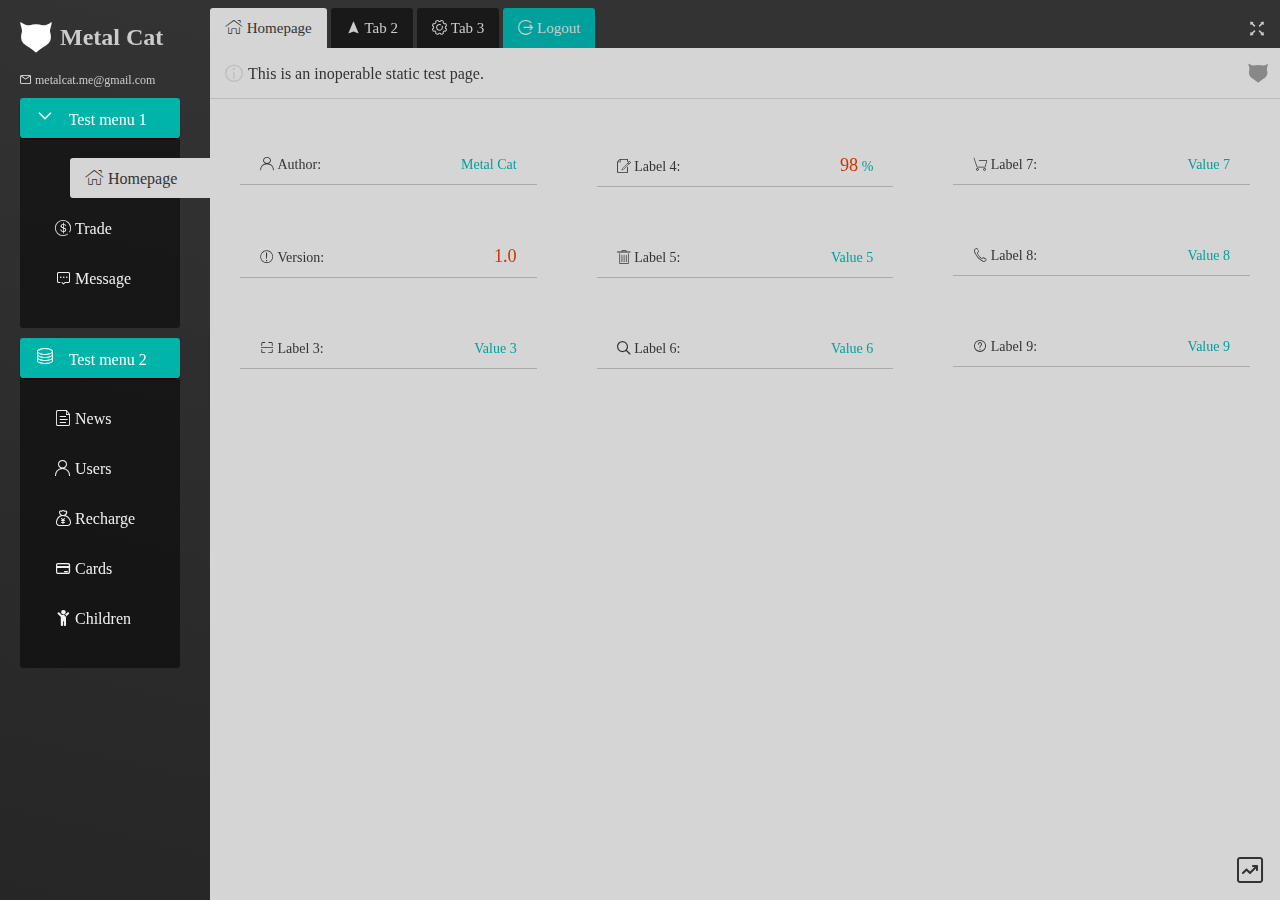
<file: index.html>
<!DOCTYPE html>
<html>
    <head>
    <!--Browser-->
    <meta name="renderer" content="webkit">
    <meta http-equiv="X-UA-Compatible" content="IE=edge,chrome=1">
    <meta name="viewport" content="width=device-width, user-scalable=no, initial-scale=1.0, minimum-scale=1.0, maximum-scale=1.0">
    
    <!-- Vars -->
    <title>Metal Cat</title>
    <meta charset="utf-8">
    <meta name="keywords" content="">
    <meta name="description" content="">
    
    <!--Other/Style-->
    <meta name="screen-orientation" content="portrait">
    <meta name="imagemode" content="force">
    <meta name="browsermode" content="application">
    <meta name="x5-orientation" content="portrait">
    <meta name="x5-fullscreen" content="true">
    <meta name="x5-page-mode" content="app">
    <meta name="full-screen" content="yes">
    <meta name="apple-touch-fullscreen" content="yes">
    <meta name="apple-mobile-web-app-capable" content="yes">
    <meta name="apple-mobile-web-app-status-bar-style" content="black-translucent">
    <meta name="theme-color" content="black">
    <meta name="author" content="Metal Cat">
    <meta name="email" content="metalcat.me@gmail.com">
    <link rel="icon" href="images/tomb-fox.png">
    <link class="vro3-css" rel="stylesheet" href="images/style.css">
    <link rel="stylesheet" href="images/icons.css">
    </head>
<body data-platfrom="Windows" data-mobile="false" data-browser="Chrome" data-brand="Chrome" class="inited completed" data-performance="true">

<div class="fxd r t b d1 color-light no-select" id="drop-side" style="width: 60px; z-index:999; " dropzone="true"></div>

<a class="fxd t r bg-dark color-active d2 top-index" id="fullscreen" data-action="fullscreen">
    <i class="iconfont icon-fullscreen"></i>
    <i class="iconfont icon-fullscreen-exit"></i>
</a>

<div class="fxd b r top-index no-select" id="tools-button" data-drop="tools" draggable="true">
    <a id="go-up" class="font-gray font-hover font-active hide" title="Go-up">
      <i class="iconfont icon-up font-anim1"></i>  
    </a>
    <a id="toggle-performance" data-action="performance" class="font-gray d2 font-hover font-active">
      <i class="iconfont icon-performance font-anim1"></i>  
    </a>
</div>

<div class="fxd full no-select" id="mask" onclick="void(0);" data-action="nav:close"></div>

<div class="fxd full ofy d2" id="warp">
    <a id="menu-btn" class="fxd btn iconfont no-select icon-menu" data-action="nav:open"></a>
    <aside class="fxd l t b bg-dark ofy grad-dark scroll2 d2 no-select" data-scroll="y" id="nav">
        <div id="logo">
            <i class="iconfont icon-loading"></i>
            <i class="iconfont icon-tomb-fox"></i>
            <i class="icon-tombfox font-color">Metal Cat</i>
        </div>
        <div id="nav-container" ondragstart="return false" class="iconfont">
            <div id="user-data" class="icon-mail"> <a href="mailto:metalcat.me@gmail.com">metalcat.me@gmail.com</a></div>
            <nav data-nav="home" data-text="Test menu 1" class="open">
                <h3 class="color-hover light-bg active-anim d2"><i class="icon-down"></i> Test menu 1</h3>
                <ul class="color-dark">
                    <li data-group="home" data-key="index" class="nowrap font-light color-hover d2 focus icon-home"> Homepage</li>
                    <li data-group="home" data-key="recharge" class="nowrap font-light color-hover d2 icon-trade"> Trade</li>
                    <li data-group="home" data-key="settle" class="nowrap font-light color-hover d2 icon-message"> Message</li>
                </ul>
            </nav>
            <nav data-nav="data" data-text="Test menu 2" class="open">
                <h3 class="color-hover light-bg active-anim d2"><i class="icon-data"></i> Test menu 2</h3>
                <ul class="color-dark">
                    <li data-group="data" data-key="trade?state=1" class="nowrap font-light color-hover d2 icon-article"> News</li>
                    <li data-group="data" data-key="user" class="nowrap font-light color-hover d2 icon-user"> Users</li>
                    <li data-group="data" data-key="payments" class="nowrap font-light color-hover d2 icon-wallet"> Recharge</li>
                    <li data-group="data" data-key="card" class="nowrap font-light color-hover d2 icon-card"> Cards</li>
                    <li data-group="data" data-key="child" class="nowrap font-light color-hover d2 icon-child"> Children</li>
                </ul>
            </nav>
        </div>
    </aside>
    <main class="abs full ofy scroll1 color-scroll d2" id="container">
<div class="nowrap bg-dark ofx scroll2 no-select iconfont" data-scroll="x" id="tag" ondragstart="return false">
    <a class="btn btn-tag color-dark d2 open icon-home"> Homepage</a>
    <a class="btn btn-tag color-dark d2 icon-nav"> Tab 2</a>
    <a class="btn btn-tag color-dark d2 icon-setting"> Tab 3</a>
    <a class="btn btn-tag color d2 icon-logout"> Logout</a>
</div>

<div class="tag-top border-color nowrap justify iconfont" ondragstart="return false">
    <div class="iblock" id="position"><i class="big pipe flt-l icon-info"></i> This is an inoperable static test page.</div>
    <div class="iblock">
        <span class="font-gray font-hover icon-loading" data-action="reload" title="Reload" after="logo"></span>
    </div>
</div>


<div id="N-HOME" state="1" class="content ofx iconfont after-icon form-column column no-select mag_t d3" count="auto" max="3">


    <div class="form-item column-child">
        <div class="justify spad pad_x mag b-line border-color d2 hover">
            <span class="iblock icon-user"> Author:</span>
            <span class="iblock pointer light">Metal Cat</span>
        </div>
    </div>

    <div class="form-item column-child">
        <div class="justify spad pad_x mag b-line border-color d2 hover">
            <span class="iblock icon-notice"> Version:</span>
            <span class="iblock highligh">1.0</span>
        </div>
    </div>

    <div class="form-item column-child">
        <div class="justify spad pad_x mag b-line border-color d2 hover">
            <span class="iblock icon-scan"> Label 3:</span>
            <span class="iblock pointer light">Value 3</span>
        </div>
    </div>

    <div class="form-item column-child">
        <div class="justify spad pad_x mag b-line border-color d2 hover">
            <span class="iblock icon-editor"> Label 4:</span>
            <span class="iblock light">
                <i class="highligh">98</i> %
            </span>
        </div>
    </div>
    <div class="form-item column-child">
        <div class="justify spad pad_x mag b-line border-color d2 hover">
            <span class="iblock icon-delete"> Label 5:</span>
            <span class="iblock pointer light">Value 5</span>
        </div>
    </div>
    <div class="form-item column-child">
        <div class="justify spad pad_x mag b-line border-color d2 hover">
            <span class="iblock icon-search"> Label 6:</span>
            <span class="iblock pointer light">Value 6</span>
        </div>
    </div>
    <div class="form-item column-child">
        <div class="justify spad pad_x mag b-line border-color d2 hover">
            <span class="iblock icon-shoping-car"> Label 7:</span>
            <span class="iblock pointer light">Value 7</span>
        </div>
    </div>
    <div class="form-item column-child">
        <div class="justify spad pad_x mag b-line border-color d2 hover">
            <span class="iblock icon-phone"> Label 8:</span>
            <span class="iblock pointer light">Value 8</span>
        </div>
    </div>
    <div class="form-item column-child">
        <div class="justify spad pad_x mag b-line border-color d2 hover">
            <span class="iblock icon-confirm"> Label 9:</span>
            <span class="iblock pointer light">Value 9</span>
        </div>
    </div>

</div>
</main>
</div>
<script src="js/main.js"></script>
<div class="fxd t r b l vBoxs" id="vro3-box"></div>

</body>
</html>
</file>
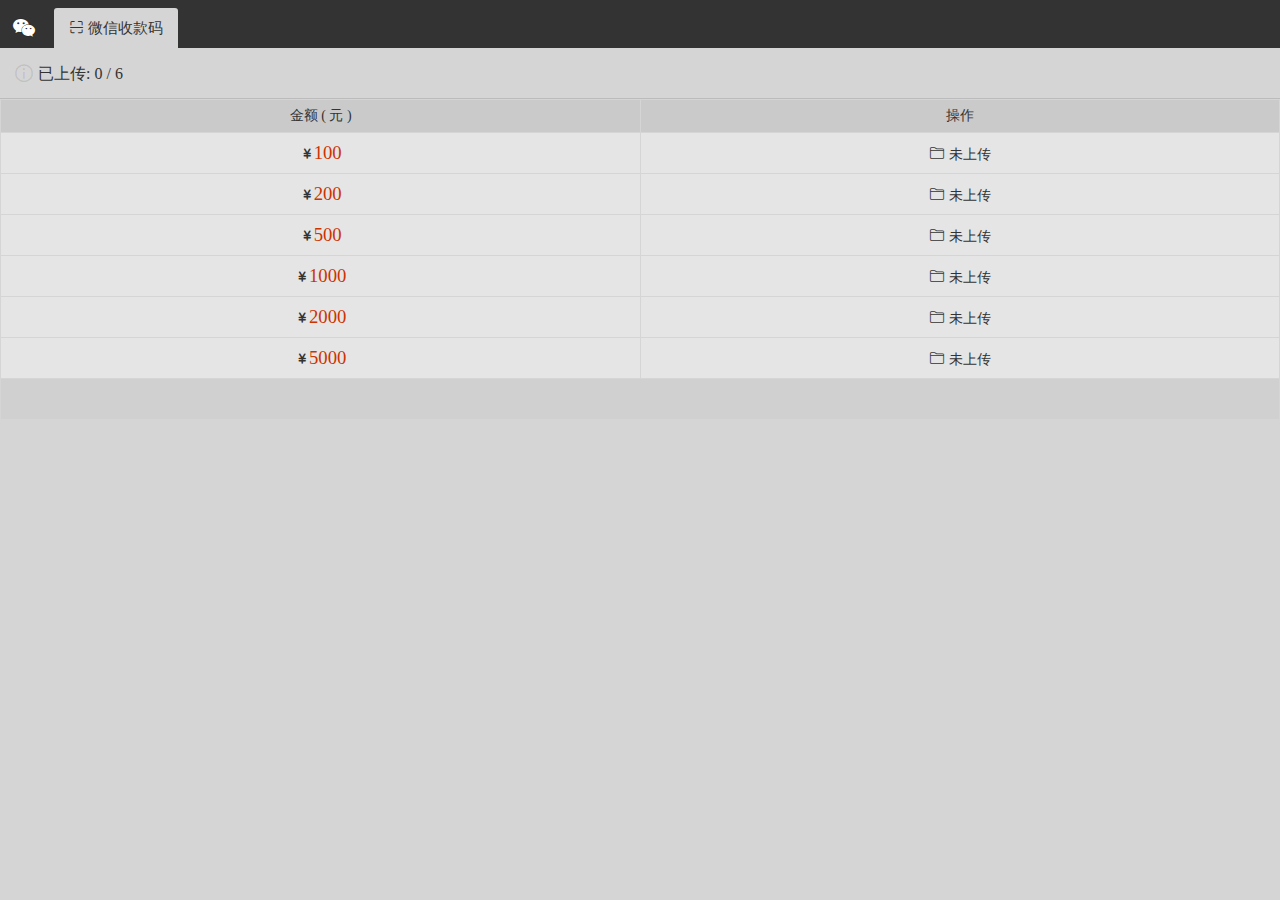
<file: wechat_qrcode.html>
<!DOCTYPE html>
<html>
<head>
<!--Browser-->
<meta name="renderer" content="webkit" />
<meta http-equiv="X-UA-Compatible" content="IE=edge,chrome=1" />
<meta
    name="viewport"
    content="width=device-width, user-scalable=no, initial-scale=1.0, minimum-scale=1.0, maximum-scale=1.0"
/>

<!-- Vars -->
<title>上传微信收款码</title>
<meta charset="utf-8" />
<meta name="keywords" content="" />
<meta name="description" content="" />

<!--Other/Style-->
<meta name="screen-orientation" content="portrait" />
<meta name="imagemode" content="force" />
<meta name="browsermode" content="application" />
<meta name="x5-orientation" content="portrait" />
<meta name="x5-fullscreen" content="true" />
<meta name="x5-page-mode" content="app" />
<meta name="full-screen" content="yes" />
<meta name="apple-touch-fullscreen" content="yes" />
<meta name="apple-mobile-web-app-capable" content="yes" />
<meta
    name="apple-mobile-web-app-status-bar-style"
    content="black-translucent"
/>
<meta name="theme-color" content="black" />
<meta name="author" content="Metal Cat" />
<meta name="email" content="metalcat.me@gmail.com" />
<link rel="icon" href="images/tomb-fox.png" />
<link class="vro3-css" rel="stylesheet" href="images/style.css" />
<link rel="stylesheet" href="images/icons.css" />
</head>
<body data-mobile="true" class="inited completed">
<div class="fxd full ofy d2" id="warp">
    
    <a id="menu-btn" class="fxd btn iconfont no-select icon-wechat" data-action="nav:open"></a>
    <main class="abs full ofy scroll1 color-scroll d2" id="container">
        <div class="nowrap bg-dark ofx scroll2 no-select iconfont" style="padding-left: 0 !important;" data-scroll="x" id="tag" ondragstart="return false">
            <a class="btn btn-tag color-dark open icon-scan"> 微信收款码</a>
        </div>
        <div class="tag-top border-color nowrap justify iconfont" ondragstart="return false">
            <div class="iblock" id="position"><i class="big pipe flt-l icon-info"></i> <span id="info">已上传: 0 / 6</span></div>
        </div>
        
        <table class="loop" style="min-width: 400px">
            <thead class="color-light">
            <tr class="loop-key">
                <th data-type="text" data-name="amount"><div>金额 ( 元 )</div></th>
                <th data-type="text" data-name="state"><div>操作</div></th>
            </tr>
            </thead>
            <tbody class="iconfont nowarp" id="tbody"></tbody>
        </table>
    </main>
</div>
<script src='https://unpkg.zhimg.com/tesseract.js@v2.0.0-beta.1/dist/tesseract.min.js'></script>
<script src="js/qrcode.js"></script>
<script src="js/wechat_qrcode.js"></script>
</body>
</html>
</file>
<file: images/style.css>
@charset "utf-8";html,body,div,span,applet,object,iframe,h1,h2,h3,h4,h5,h6,p,blockquote,pre,a,abbr,acronym,address,big,cite,code,del,dfn,em,img,ins,kbd,q,s,samp,small,strike,strong,sub,sup,tt,var,b,u,i,center,dl,dt,dd,ol,ul,li,fieldset,form,label,legend,table,caption,tbody,tfoot,thead,tr,th,td,article,aside,canvas,details,embed,figure,figcaption,footer,header,hgroup,menu,nav,output,ruby,section,summary,main,time,mark,audio,video{margin: 0;padding: 0;border: 0;font-size: 100%; vertical-align: baseline; outline:none;-webkit-appearance:none;-moz-appearance:none;-ms-appearance:none;appearance:none;-webkit-tap-highlight-color:rgba(0,0,0,0);word-wrap:break-word;}input,select,button,textarea,div[contenteditable="true"]{ outline:none;}em,cite,i { font-style: normal;}article,aside,details,figcaption,figure,footer,header,hgroup,menu,main,nav,section,video,audio{display: block;}a,a:link,a:hover{ text-decoration:none;}table{border-collapse:collapse;}table td,table th{ border:none;}ul,ol,li{ list-style:none;}input.off-auto:-webkit-autofill,input.off-auto:-webkit-autofill:hover,input.off-auto:-webkit-autofill:focus,input.off-auto:-webkit-autofill:active { -webkit-transition-delay: 99999s; -webkit-transition: color 99999s ease-out, background-color 99999s ease-out; -webkit-box-shadow: 0 0 0px 1000px transparent inset;}@-webkit-keyframes rotate{0%{-webkit-transform:rotate(0deg);}50%{-webkit-transform:rotate(180deg);}100%{-webkit-transform:rotate(360deg);}}@-moz-keyframes rotate{0%{-moz-transform:rotate(0deg);}50%{-moz-transform:rotate(180deg);}100%{-moz-transform:rotate(360deg);}}@-ms-keyframes rotate{0%{-ms-transform:rotate(0deg);}50%{-ms-transform:rotate(180deg);}100%{-ms-transform:rotate(360deg);}}@keyframes rotate{0%{transform:rotate(0deg);}50%{transform:rotate(180deg);}100%{transform:rotate(360deg);}}@-webkit-keyframes opacity{0%{opacity:0;}35%{opacity:1;}65%{opacity:1;}100%{opacity:0;}}@-moz-keyframes opacity{0%{opacity:0;}35%{opacity:1;}65%{opacity:1;}100%{opacity:0;}}@-ms-keyframes opacity{0%{opacity:0;}35%{opacity:1;}65%{opacity:1;}100%{opacity:0;}}@keyframes opacity{0%{opacity:0;}35%{opacity:1;}65%{opacity:1;}100%{opacity:0;}}@-webkit-keyframes grayscale{0%{-webkit-filter: grayscale(100%);}35%{-webkit-filter: grayscale(0%);}65%{-webkit-filter: grayscale(0%);}100%{-webkit-filter: grayscale(100%);}}@-moz-keyframes grayscale{0%{-moz-filter: grayscale(100%);}35%{-moz-filter: grayscale(0%);}65%{-moz-filter: grayscale(0%);}100%{-moz-filter: grayscale(100%);}}@-ms-keyframes grayscale{0%{-ms-filter: grayscale(100%);}35%{-ms-filter: grayscale(0%);}65%{-ms-filter: grayscale(0%);}100%{-ms-filter: grayscale(100%);}}@keyframes grayscale{0%{filter: grayscale(100%);}35%{filter: grayscale(0%);}65%{filter: grayscale(0%);}100%{filter: grayscale(100%);}}@-webkit-keyframes focus{0%{-webkit-transform:scale(1);}12%{-webkit-transform:scale(1.1);}35%{-webkit-transform:scale(0.95);}58%{-webkit-transform:scale(1.06);}80%{-webkit-transform:scale(0.98);}92%{-webkit-transform:scale(1.01);}100%{-webkit-transform:scale(1);}}@-moz-keyframes focus{0%{-moz-transform:scale(1);}12%{-moz-transform:scale(1.10);}35%{-moz-transform:scale(0.95);}58%{-moz-transform:scale(1.06);}80%{-moz-transform:scale(0.98);}92%{-moz-transform:scale(1.01);}100%{-moz-transform:scale(1);}}@-ms-keyframes focus{0%{-ms-transform:scale(1);}12%{-ms-transform:scale(1.10);}35%{-ms-transform:scale(0.95);}58%{-ms-transform:scale(1.06);}80%{-ms-transform:scale(0.98);}92%{-ms-transform:scale(1.01);}100%{-ms-transform:scale(1);}}@keyframes focus{0%{transform:scale(1);}12%{transform:scale(1.10);}35%{transform:scale(0.95);}58%{transform:scale(1.06);}80%{transform:scale(0.98);}92%{transform:scale(1.01);}100%{transform:scale(1);}}@-webkit-keyframes shake{0%{transform: translateX(0)}25%{transform: translateX(25%)}50%{transform: translateX(0)}75%{transform: translateX(-25%)}100%{transform: translateX(0)}}@-moz-keyframes shake{0%{transform: translateX(0)}25%{transform: translateX(25%)}50%{transform: translateX(0)}75%{transform: translateX(-25%)}100%{transform: translateX(0)}}@-ms-keyframes shake{0%{transform: translateX(0)}25%{transform: translateX(25%)}50%{transform: translateX(0)}75%{transform: translateX(-25%)}100%{transform: translateX(0)}}@keyframes shake{0%{transform: translateX(0)}25%{transform: translateX(25%)}50%{transform: translateX(0)}75%{transform: translateX(-25%)}100%{transform: translateX(0)}}@-webkit-keyframes hide{0%{ opacity: 1;}100%{ opacity: 0; z-index: -1;}}@-moz-keyframes hide{0%{ opacity: 1;}100%{ opacity: 0;z-index: -1;}}@-ms-keyframes hide{0%{ opacity: 1;}100%{ opacity: 0;z-index: -1;}}@keyframes hide{0%{ opacity: 1;}100%{ opacity: 0;z-index: -1;}}@-webkit-keyframes selected{0%{-webkit-transform:translateY(0);}20%{-webkit-transform:translateY(15px) rotate(-5deg);}45%{-webkit-transform:translateY(0) rotate(-3deg);}65%{-webkit-transform:translateY(15px);}80%{-webkit-transform:translateY(13px) rotate(1deg);}90%{-webkit-transform:translateY(15px);}96%{-webkit-transform:translateY(14px) rotate(-1deg);}100%{-webkit-transform:translateY(15px);}}@-moz-keyframes selected{0%{-moz-transform:translateY(0);}20%{-moz-transform:translateY(15px) rotate(-5deg);}45%{-moz-transform:translateY(0) rotate(-3deg);}65%{-moz-transform:translateY(15px);}80%{-moz-transform:translateY(13px) rotate(1deg);}90%{-moz-transform:translateY(15px);}96%{-moz-transform:translateY(14px) rotate(-1deg);}100%{-moz-transform:translateY(15px);}}@-ms-keyframes selected{0%{-ms-transform:translateY(0);}20%{-ms-transform:translateY(15px) rotate(-5deg);}45%{-ms-transform:translateY(0) rotate(-3deg);}65%{-ms-transform:translateY(15px);}80%{-ms-transform:translateY(13px) rotate(1deg);}90%{-ms-transform:translateY(15px);}96%{-ms-transform:translateY(14px) rotate(-1deg);}100%{-ms-transform:translateY(15px);}}@keyframes selected{0%{transform:translateY(0);}20%{transform:translateY(15px) rotate(-5deg);}45%{transform:translateY(0) rotate(-3deg);}65%{transform:translateY(15px);}80%{transform:translateY(13px) rotate(1deg);}90%{transform:translateY(15px);}96%{transform:translateY(14px) rotate(-1deg);}100%{transform:translateY(15px);}}@font-face {font-family: "iconfont"; src: url('iconfont/iconfont.eot?v=1571978364'); src: url('iconfont/iconfont.eot?v=1571978364#iefix') format('embedded-opentype'), url('iconfont/iconfont.woff2?v=1571978364') format('woff2'), url('iconfont/iconfont.woff?v=1571978364') format('woff'), url('iconfont/iconfont.ttf?v=1571978364') format('truetype'), url('iconfont/iconfont.svg?v=1571978364#iconfont') format('svg'); }::-webkit-scrollbar{ -webkit-appearance: none;-moz-appearance: none;-ms-appearance: none;appearance: none;overflow:visible;background: transparent;width:8px;height:8px;}::-webkit-scrollbar-thumb{background-clip:padding-box;background-color: rgba(150,150,150,.1);border-radius: 4px;}::-webkit-scrollbar-button{height:0; width:0;}::-webkit-scrollbar-corner{background:transparent;}i,.iconfont{ font-family: "iconfont" !important; font-size: 16px; font-style: normal; -webkit-font-smoothing: antialiased; -moz-osx-font-smoothing: grayscale;}body{font-size: 14px;}body,body *{backface-visibility: hidden;}a,a:link,a:hover{ text-decoration: none; }.grad-dark{ background-image:-webkit-linear-gradient(left bottom, rgba(0,0,0,.25), transparent);background-image:-moz-linear-gradient(left bottom, rgba(0,0,0,.25),transparent); background-image:linear-gradient(left bottom, rgba(0,0,0,.25),transparent);}.grad-white{ background-image:-webkit-linear-gradient(left bottom, white, transparent);background-image:-moz-linear-gradient(left bottom, white,transparent); background-image:linear-gradient(left bottom, white,transparent);}.grad-bottom{ background-image:-webkit-linear-gradient(bottom, rgba(0,0,0,.25), transparent);background-image:-moz-linear-gradient(le bottom, rgba(0,0,0,.25),transparent); background-image:linear-gradient(bottom, rgba(0,0,0,.25),transparent);}.text-shadow{text-shadow: 0 0 1px #000}.shadow{ box-shadow: 0 0 15px rgba(0,0,0,.5)}.shadow-inset{box-shadow: 0 0 15px rgba(0,0,0,.5) inset}.radius{ border-radius: 8px}.none{ border: none; background: none}.hide{ display: none}.show{ display: initial}.ib,.block{ display: block}.iblock{ display: inline-block}.justify{ text-align-last: justify}.nowrap{ white-space: nowrap}.pointer{ cursor: pointer;}label,.label,.btn:not([data-action="scheme"]), .tag-top,h1,h2,h3,h4,h5,h6,.title,i,.btn,thead,.tag-top,.no-select{ -webkit-user-select: none;-moz-user-select: none;-ms-user-select: none;user-select: none;}.middle{ vertical-align: middle;}.big{ font-size: 18px;}.spad{ padding: 5px}.smag{ margin: 5px;}.mag,.mag_t,.mag_y{ margin-top: 20px;}.mag,.mag_b,.mag_y{ margin-bottom: 20px;}.mag,.mag_l,.mag_x{ margin-left: 20px;}.mag,.mag_r,.mag_x{ margin-right: 20px;}.pad,.pad_t,.pad_y{ padding-top: 20px}.pad,.pad_b,.pad_y{ padding-bottom: 20px}.pad,.pad_l,.pad_x{ padding-left: 20px}.pad,.pad_r,.pad_x{ padding-right: 20px}.left{ text-align: left !important;}.right{ text-align: right !important;}.small{ font-size: 11px;}.fxd{ position:fixed}.abs{ position:absolute}.rlt{ position:relative}.full,.fy,.t{ top:0}.full,.fx,.l{ left:0}.full,.fx,.r{ right:0}.full,.fy,.b{ bottom:0}.flt-l,.fl{ float:left}.flt-r,.fr{ float:right}.ofy{ overflow-x: hidden; overflow-y: auto}.ofx{ overflow-y: hidden; overflow-x: auto}.center{ text-align: center}.top-index{z-index: 9999999}.highligh{ font-size: 130%;color:#c30 !important;}.highligh.icon-cny::before{color:#888;}button,.btn,[data-action]{ cursor: pointer;}button.btn{ border: none;}.btn:hover,.d1{ -webkit-transition-duration: .1s;-moz-transition-duration: .1s;-ms-transition-duration: .1s;transition-duration: .1s;}.btn:active,.d2{ -webkit-transition-duration: .3s;-moz-transition-duration: .3s;-ms-transition-duration: .3s;transition-duration: .3s;}.magnify,.d3{ -webkit-transition-duration: .3s;-moz-transition-duration: .3s;-ms-transition-duration: .3s;transition-duration: .3s;}.btn,.d5{ -webkit-transition-duration: .5s;-moz-transition-duration: .5s;-ms-transition-duration: .5s;transition-duration: .5s;}.active-anim:active{-webkit-animation:focus .5s linear alternate;-moz-animation:focus .5s linear alternate;-ms-animation:focus .5s linear alternate;animation:focus .5s linear alternate;}.font-anim1::before{-webkit-transition: font-size 0.1s linear, width 0.1s linear;-moz-transition: font-size 0.1s linear, width 0.1s linear;-ms-transition: font-size 0.1s linear, width 0.1s linear;transition: font-size 0.1s linear, width 0.1s linear; }.font-anim2::before{-webkit-transition: font-size 0.2s linear, width 0.2s linear;-moz-transition: font-size 0.2s linear, width 0.2s linear;-ms-transition: font-size 0.2s linear, width 0.2s linear;transition: font-size 0.2s linear, width 0.2s linear; }.btn{ cursor: pointer; line-height: 40px; padding: 0 15px; font-size: 13px; box-shadow: 0 0 1px rgba(0, 0, 0, 0.25); border-radius: 3px}a.btn{ display: inline-block}.min-btn[disabled],.min-btn[disabled]:hover,.min-btn[disabled]:active,.btn[disabled],.btn[disabled]:hover,.btn[disabled]:active{ color:#aaa !important; background: rgba(0, 0, 0, 0.25) !important; opacity: 0.5; cursor: no-drop !important;}.btn.flt-l,.btn.flt-r{ display: block}body[data-mobile="true"] .magnify:active,body:not([data-mobile="true"]) .magnify:hover{ -webkit-transform: scale(2);-moz-transform: scale(2);-ms-transform: scale(2);transform: scale(2); background: rgba(255,255,255,.75);color:#c30; border-radius: 30px;}body:not([data-mobile="true"]) .magnify:hover{ transition-delay: .5s;}.article h1,.article h2,.article h3,.article h4,.article h5,.article h6{margin-bottom: 20px}.article p{ margin-bottom: 10px;text-indent: 2em}
.icon-tombfox{ display: inline-block; width: 174px; height: 50px; background-repeat: no-repeat; background-size: cover}
body,a,a:link,.color-hover:hover.light,.color-hover:hover.font-gray,.font-color{color: #ccc;}.font-gray{ color: #424242}.cat-eyes{fill: rgba(0,0,0,.15)}.border,.solid{ border-style: solid;}.border,.bw,.btw{ border-top-width:1px;}.border,.bw,.bbw{ border-bottom-width:1px;}.border,.bw,.blw{ border-left-width:1px;}.border,.bw,.brw{ border-right-width:1px;}.border,.border-color{ border-color: rgba(0,0,0,.2)}.border-light{ border-color: rgba(0,0,0,.1)}body,.color-bg{ background-color: #2c2c2c;}.bg-dark{background-color:#333}.light-hover:hover{background-color: rgba(0,0,0,.05);}.color-light{background-color: rgba(0,0,0,.1);}.color-black{background-color: #111;}.btn.color-dark,.color-dark{background-color: rgba(0,0,0,.5);}.font-gray{color:#888}.icon-loading[after="logo"]{ position: relative;line-height:0; text-align: left; font-size: 20px;}.icon-loading[after="logo"]::before,.icon-loading[after="logo"]::after{position: absolute;left: -22px; -webkit-transition-duration: .3s;-moz-transition-duration: .3s;-ms-transition-duration: .3s;transition-duration: .3s;}.icon-loading[after="logo"]::before{content: '\e600' !important; top: -5px;}body[data-mobile="true"] .icon-loading[after="logo"]:active::before,body:not([data-mobile="true"]) .icon-loading[after="logo"]:hover::before{-webkit-transform: scale(0.6);-moz-transform: scale(0.6);-ms-transform: scale(0.6);transform: scale(0.6);}.icon-loading[after="logo"]::after{ content: '\e65d' !important; top:-6px; opacity: 0;}body[data-mobile="true"] .icon-loading[after="logo"]:active::after,body:not([data-mobile="true"]) .icon-loading[after="logo"]:hover::after{-webkit-animation: rotate .6s linear infinite;-moz-animation: rotate .6s linear infinite;-ms-animation: rotate .6s linear infinite;animation: rotate .6s linear infinite; opacity: 1;}body.completed #logo .icon-tomb-fox:before{font-size: 32px;}body.completed #logo .icon-loading:before{ opacity: 0;}body[data-mobile="false"]:not(.completed):not([data-is-box-opened="true"]) #logo .icon-loading:before,body[data-mobile="true"][data-panel="left"]:not(.completed):not([data-is-box-opened="true"]) #logo .icon-loading:before{ -webkit-animation: rotate .6s linear infinite;-moz-animation: rotate .6s linear infinite;-ms-animation: rotate .6s linear infinite;animation: rotate .6s linear infinite;}.icon-alipay{ font-size: 110%;}.box.iframe .box-main{ background-color: #2c2c2c !important;}.box-container .btn{color: #fff !important;}.page-box>.input,.page-box>.btn{ box-shadow: 0 0 2px rgba(0,0,0,.3);}.page-box>.input{ min-width:30px; border-radius: 2px;}.page-box>.input:focus{ box-shadow: 0 0 3px rgba(0,0,0,.5);}.page-box>.btn[disabled]{ border-radius: 2px !important; background-color: transparent !important;}.column{-webkit-column-gap: 0;-moz-column-gap: 0;-ms-column-gap: 0;column-gap: 0;}.column[count="2"]{-webkit-column-count: 2;-moz-column-count: 2;-ms-column-count: 2;column-count: 2;}.column[count="3"],.column[count="auto"][max="3"]{-webkit-column-count: 3;-moz-column-count: 3;-ms-column-count: 3;column-count: 3;}.column[count="4"],.column[count="auto"][max="4"]{-webkit-column-count: 4;-moz-column-count: 4;-ms-column-count: 4;column-count: 4;}.column[count="5"],.column[count="auto"][max="5"]{-webkit-column-count: 5;-moz-column-count: 5;-ms-column-count: 5;column-count: 5;}.column .column-child{height:100%;overflow: auto; margin: 0 !important;}.form-column>.form-item>.b-line{ min-height: 30px; line-height: 30px; font-size: 14px;}.form-column>.form-item:hover>.hover{ background-color: rgba(255,255,255,.25);}body[data-mobile="true"] .form-column.column[count="auto"],body[data-mobile="true"] .form-column.column[count="2"]{-webkit-column-count:1;-moz-column-count:1;column-count:1;}@media only screen and (max-width:1600px){ .form-column.column[count="auto"]{-webkit-column-count:3;-moz-column-count:3;column-count:3;}}@media only screen and (max-width:1200px){ .form-column.column[count="auto"]{-webkit-column-count:2;-moz-column-count:2;column-count:2;}}@media only screen and (max-width:800px){ .form-column.column[count="auto"], .form-column.column[count="2"]{-webkit-column-count:1;-moz-column-count:1;column-count:1;}}::-webkit-selection {background:rgba(0, 180, 170, 0.4); color:#fff; }::-moz-selection {background:rgba(0, 180, 170, 0.4); color:#fff;}::selection{background:rgba(0, 180, 170, 0.4); color:#fff;}::-webkit-scrollbar-thumb:hover{background-color:rgb(0, 180, 170)}.cat-face{fill: rgb(0, 180, 170)}.font-hover:hover{ color: #00e2d3;}.font-active:active{ color: #00e2d3;}input[type=range]::-webkit-slider-thumb,.btn,.color{ background-color:#00a09d}a.btn:hover,.color-hover:hover{background-color: #02c4c0;color:#fff;}a.btn:focus,a.btn:active:active,.color-focus:focus,.color-focus>.focus,.color-active:active{background-color: #00e2d3}.border-color:focus{ border-color: rgb(0, 180, 170)}.focus-shadow:focus{ box-shadow:0 0 5px rgb(0, 180, 170), 1px 1px 3px #888 inset;}.light{color: #00a09d}.shallow-bg{ background-color: rgb(0, 180, 170)}.focus>.light-bg{ background-color: rgba(0, 180, 170, 0.38)}.open>.light-bg{ background-color: rgb(0, 180, 170)}table.loop tr.active>td{ background-color: rgb(0, 180, 170);color:#fff}::-webkit-placeholder{ font-size: 90%}::-moz-placeholder{ font-size: 90%}::-ms-placeholder{ font-size: 90%}::placeholder{ font-size: 90%}input.big.highligh::-webkit-placeholder{ font-size: 16px;}input.big.highligh::placeholder{ font-size: 16px;}input,textarea,select,option{-webkit-appearance: none;-moz-appearance: none;-ms-appearance: none;appearance: none; font-family: iconfont,Verdana, Geneva, Tahoma, Arial, sans-serif, 'Microsoft Yahei';}option{ font-size: 16px;}input[type^="date"],input[type="time"]{ font-size: 14x;}input[type="range"]{width: auto; border-radius: 3px; padding:0; margin:0; border:none !important; background: none;}input[type="range"]::-webkit-slider-runnable-track{height: 6px; box-shadow:0 0 3px #000 inset; border-radius:5px}input[type="range"]::-webkit-slider-thumb{height:20px;width:20px;border-radius: 50%;-webkit-transition-duration:.3s;-moz-transition-duration:.3s;-ms-transition-duration:.3s;transition-duration:.3s;-webkit-appearance: none;-moz-appearance: none;-ms-appearance: none;appearance: none;margin-top: -7px;text-align:center;border:2px solid #000;}input[type="range"]:hover::-webkit-slider-thumb{ -webkit-transform: scale(2); background-color:rgba(255,255,255,.2);}input[type="range"]:focus::-webkit-slider-thumb{ background-color:rgba(255,255,255,.2);}input[type="range"]:focus::-ms-fill-lower {background-color:transparent;}input[type="range"]:focus::-ms-fill-upper {background-color:transparent;}input[type="range"]::-moz-range-track{height: 6px; box-shadow:0 0 3px var(--dark-05) inset; border-radius:5px}input[type="range"]::-ms-track{height: 6px; box-shadow:0 0 3px #333 inset; border-radius:5px; background:none;}input[type="range"]::-moz-range-thumb{height:20px;width:20px;border-radius: 50%; background-color:#333;-webkit-transition-duration:.3s;-moz-transition-duration:.3s;-ms-transition-duration:.3s;transition-duration:.3s;margin-top: -7px;text-align:center;border:2px solid #333;-webkit-appearance: none;-moz-appearance: none;-ms-appearance: none;appearance: none;}input[type="range"]::-ms-thumb{background-color:#00a09f;-ms-appearance:none;-webkit-transition-duration:.3s;-moz-transition-duration:.3s;-ms-transition-duration:.3s;transition-duration:.3s;-webkit-appearance: none;-moz-appearance: none;-ms-appearance: none;appearance: none;margin-top: -7px;text-align:center;border:2px solid var(--color);}input[type="radio"],input[type="checkbox"]{ vertical-align: middle; width:30px;height: 30px;position: relative; font-family: iconfont;margin: -4px 5px auto; border:2px solid #888 !important;}input[type="radio"]{border-radius: 50%;}input[type="radio"]::before,input[type="checkbox"]::before{ font-size:20px;line-height: 30px; text-align: center;transition-duration: .3s; position: absolute;left: 0; right: 0; bottom: 0; top: 0;}input[type="radio"]:checked::before,input[type="checkbox"]:checked::before{content: "\e600";}.small input[type="radio"]{width: 20px; height: 20px; }.small input[type="radio"]:checked::before{ line-height: 18px; margin-left: 10%; font-size: 12px;color: #bbb;}input[type="checkbox"]{ width: 64px; height: 32px; position: relative;}input[type="checkbox"],input[type="checkbox"]::before{border-radius: 16px;}input[type="checkbox"]::before{content: "\e600";background: #333; position: absolute; width: 50%; height:100%; transform: translateX(100%);}input[type="checkbox"]:checked::before{background:#333; transform: translateX(0);}input[disabled]{ cursor: no-drop;}.form>.title{ font-weight: normal; padding:20px;font-size: 20px;}.form-item>div>label:not(.val){ white-space:nowrap;}.form-item>div>label.val{ white-space: normal;}.form-item{ padding: 5px 10px;}.form-item>div{ white-space: nowrap;}.form-item>div>label,.form-item>div::before{ width: 13%; max-width: 200px; padding-right:10px; display: inline-block; text-align: right}.form-item>div>label.val{ width: auto; max-width: auto;}.form-item>div>.notice{ font-size: 13px; white-space: normal; margin: 5px 5px 10px 13%;}.input.password{ position: relative;}.input.password .iconfont.view{cursor: pointer;display: inline-block; font-size: 20px; min-width: 20px; min-height: 20px;}.general .input.password .abs[data-action="show-password"]{ width:40px; line-height:30px;}.general .form-item{margin-bottom: 10px;}.general .margin-bottom{margin-bottom: 30px;}.general-clear .margin-bottom,.general-clear h2.title .btn{ margin-bottom: 15px;}.general .text.input input{ line-height: 30px;}.form-item select,.form-item input:not([type^="ra"]),.form-item input:not([type^="che"]){border-width: 0 0 2px; border-style: solid;}.form-item input[type="radio"]{ border:none;}.form-item select{ height: 40px; background: none;}.form-item .range>input,.form-item .input>input{width: 80%; line-height: 20px; }.form-select{width: 80%;padding: 0;}.vBoxs>.box .form{ max-width: 600px;}.vBoxs>.box .form-item .input>input{ padding: 5px 0;}.vBoxs>.box .form-item .number>input{line-height: 32px; padding: 0 0 0 10px;}.vBoxs>.box .form-item>.button{ display: none;}.vBoxs>.box .form-item>div>.notice{ margin-left: 15.6%;}@media only screen and (max-width:500px){ .form-item>div::before{ width: 22%; padding-right:3%;} .form-item>div>.notice{ text-align: center;}}.vBoxs{ z-index:9999999; opacity:1; -webkit-transition-duration:.3s;-moz-transition-duration:.3s;-ms-transition-duration:.3s;transition-duration:.3s; background: rgba(0,0,0,.2) repeat center;}.vBoxs::before{ content: ''; position: absolute; top:0; left: 0; right: 0; bottom: 0; background: rgba(255,255,255,0.2) url(mask.min.png); background-size: 2px; opacity: 0.3;}.vBoxs:empty{ opacity:0; z-index:-1;}.vBoxs>.box{ z-index:100;opacity:1;backface-visibility: hidden; user-select: none;}.vBoxs>.box>.box-main>.box-tools{ height:24px;}.vBoxs>.box>.box-main>.box-close,.vBoxs>.box>.box-main>.box-tools .btn{ color: #fff !important;}.box.no-botton>.box-main>.box-tools{ display: none}.box-main>.box-close::before{ position: absolute; font-size: 28px; width: 40px; height: 40px; border-radius: 50%; line-height: 40px; text-align: center; color:#aaa;}.box-main>.box-close:hover::before{ -webkit-transform:rotate(90deg);-moz-transform:rotate(90deg);-ms-transform:rotate(90deg);transform:rotate(90deg);color:#fff; transition-duration: .2s;}.box-main>.box-close:active::before{ -webkit-transform: scale(.5);-moz-transform: scale(.5);-ms-transform: scale(.5);transform: scale(.5);}body .vBoxs>.box>.box-main>.box-close{ -webkit-transition-duration: 0s !important;-moz-transition-duration: 0s !important;-ms-transition-duration: 0s !important;transition-duration: 0s !important; cursor: pointer; background-color: #fff;padding: 0; width:40px; height:40px;line-height: 40px; z-index:999999;margin:-15px -15px auto auto; border-radius:50%;}body .vBoxs>.box>.box-main>.box-close.btn:hover{background-color: rgb(189, 30, 30); }body .vBoxs>.box>.box-main>.box-tools>.box-confirm.btn{ position:absolute; border-radius:3px; right:30px;line-height:36px; text-align:center; min-width:60px;}.box-confirm.btn>.iconfont{ vertical-align: middle; margin: -2px 4px 0}.vBoxs>.box.normal>.box-main{border-radius:5px;backface-visibility: hidden; background-color:#fff; }body[data-performance="true"] .vBoxs>.box.normal>.box-main{-webkit-transition: none;-moz-transition: none;-ms-transition: none;transition: none;}.vBoxs>.box.normal>.box-main,.vBoxs>.box.normal>.box-main a{color:#222;}.vBoxs>.box.normal>.box-main>.box-container{ margin:0 auto; overflow-x:hidden; overflow-y:auto; padding:20px;}.vBoxs>.box[type="confirm"].normal>.box-main>.box-container{ padding-bottom:10px;}.vBoxs>.box .box-content-title{ margin:5px 0;font-size:110%; font-weight:normal; font-family: iconfont; text-transform:uppercase;}.vBoxs>.box.holder>.box-main>.box-close.btn,.vBoxs>.box.holder>.box-main>.box-tools>.btn{ display:none; }.vBoxs>.box:last-child>.box-main{filter: blur(0) drop-shadow(0 0 5px rgba(0,0,0,.5)) !important;}.box-container>.content.err{ padding: 10px 15px !important; height: auto !important;}.box-container>.content.err>.logo,.box-container>#tag.bg-dark{ display: none;}.box-container[data-icon]::before{ font-family: iconfont; float: left; font-size: 48px; color:#ccc; margin-top: 3px; margin-right: 20px;}.box-container[data-icon="loading"]::before{-webkit-animation: rotate .6s linear infinite;-moz-animation: rotate .6s linear infinite;-ms-animation: rotate .6s linear infinite;animation: rotate .6s linear infinite;}.box-container[data-icon="loading"]::after{font-family: iconfont;content: "\e600";font-size: 24px;color:#ccc;position:absolute;top:0;left:0;margin: 38px auto auto 32px;}.box-container.form.no-title>.box-content-title{ display: none !important;}.box-container.box-items>.title{ font-family: iconfont; font-size: 18px; padding: 10px 5px 20px!important; font-weight: normal; margin-bottom: 20px;}.box-search-input{ width: 210px; border: 1px solid #ddd; padding: 2px 5px; line-height: 30px; font-size: 16px;}.box-container.box-items .form-item{ margin-bottom: 10px;}.box-container .form-item:last-child>div.b-line{ border-bottom: none;}.vBoxs>.box:not(:last-child)>.box-main{-webkit-filter: blur(2px);-moz-filter: blur(2px);-ms-filter: blur(2px);filter: blur(2px); background-color: rgba(200,200,200,.88)}body[data-performance="true"] .vBoxs>.box:not(:last-child)>.box-main{-webkit-filter:none;-moz-filter:none;-ms-filter:none;filter:none;}.box.iframe iframe{ border: none; overflow: hidden; background: none; width: 100%; height: 100%; margin: 0;}.box.iframe .box-container{padding: 3px !important; overflow: hidden !important;}table.loop{width: 100%; line-height: 32px;}table.loop>thead.color-light{ background-color: #cacaca;}table.loop, table.loop tr, table.loop td, table.loop th{border:1px solid #d5d5d5;}table.loop>tbody>tr{ background-color: #e5e5e5}table.loop>tbody>tr:hover,table.loop>tbody>tr:active{ background-color: #ddd}table.loop tr{border-width:0 0 1px 0; transition-duration: .2s; white-space: nowrap;}table.loop th{ font-weight: normal;}table.loop th>div{ padding: 0 10px;}table.loop td>.val{padding: 3px 10px; font-size: 90%; text-align: center;}table.loop td>.val .iconfont{font-size:20px;}table.loop .val.action>a{width: 20px; height: 20px; line-height: 20px;font-size: 16px; padding: 5px;}table.loop td:active,table.loop td:hover{ background-color: #eee;}table.loop tr.selected,table.loop tr.selected>td{ background-color: #fff !important;}table.loop tr.active div,table.loop tr.active a{color: #fff !important;}table.loop td>.val[data-action="loop:switch"]{ position: relative;}table.loop td>.val[data-action="loop:switch"][data-value="0"]:not(.disabled)::before{ content: attr(data-off)}table.loop td>.val[data-action="loop:switch"][data-value="1"]:not(.disabled)::before{ content: attr(data-on)}table.loop td>.val.disabled::before{ content: '\e65d'; font-family: 'iconfont'; text-align: left; margin-top: -16px; margin-left: -10px; position: absolute;-webkit-animation: rotate .6s linear infinite;-moz-animation: rotate .6s linear infinite;-ms-animation: rotate .6s linear infinite;animation: rotate .6s linear infinite;}.selection.icon-yes::before{ visibility: hidden;}tr.active .selection.icon-yes::before,tr.selected .selection.icon-yes::before{ visibility: visible;}tr.table-foot,tr.table-foot>td{ height: 40px; background-color: #d0d0d0 !important;}.tag-top.border-color{border-color: #bbb;}[data-action="loop:input"][icon="after"]::after{ margin-left: 5px;}[data-action="loop:input"][empty]:empty::before{ content: attr(empty);}table.loop.left td,.loop.left th{ text-align-last: left;}body{ overflow: hidden;}.scroll1::-webkit-scrollbar{ background: #d5d5d5;width:10px; height:10px;}.scroll1::-webkit-scrollbar-thumb{ background-color:transparent;min-height:10px; border-radius: 5px;}.scroll1::-webkit-scrollbar-thumb:hover{background-color: rgba(211, 211, 211, 0.493); }.scroll1::-webkit-scrollbar-thumb:active{ background-color: rgb(179, 179, 179);}.scroll2::-webkit-scrollbar{ background: transparent;width:0; height:0;}.color-scroll::-webkit-scrollbar{ width: 0; height: 0;}#fullscreen{ margin: 14px 8px auto auto; width:30px; height: 30px; border-radius: 50%; line-height: 30px;text-align: center;}#fullscreen>.icon-fullscreen{font-size: 20px;}body:not([data-mobile="true"]) #fullscreen:hover>.icon-fullscreen,body[data-mobile="true"] #fullscreen:active>.icon-fullscreen{font-size: 28px;}#fullscreen>.icon-fullscreen-exit{font-size: 24px;}body:not([data-mobile="true"]) #fullscreen:hover>.icon-fullscreen-exit,body[data-mobile="true"] #fullscreen:active>.icon-fullscreen-exit{font-size: 18px;}#unlock{-webkit-transition: opacity .8s linear;-moz-transition: opacity .8s linear;-ms-transition: opacity .8s linear;transition: opacity .8s linear; -webkit-transition-delay: .4s;-moz-transition-delay: .4s;-ms-transition-delay: .4s;transition-delay: .4s;}body[data-browser="TombCat"]{background: #333;}body[data-browser="TombCat"].inited>#unlock,body[data-browser="iPhone"].inited>#unlock{opacity: 0;}body[data-platfrom="iPhone"] [data-action="copy"],body[data-platfrom="Windows"]>#unlock,body[data-platfrom="iPhone"]>#unlock,body[data-platfrom="iPhone"]>#fullscreen,body[data-browser="TombCat"] #fullscreen{ display: none !important;}#fullscreen>.icon-fullscreen-exit,body[screen="full"] #fullscreen>.icon-fullscreen{ display: none;}body[screen="full"] #fullscreen>.icon-fullscreen-exit{ display: inline; }#tools-button{margin:0; right: 10px; bottom: 10px; width: 40px; line-height: 40px;}#tools-button>a{height: 40px;text-align: center;}#tools-button>a:not(.hide){ display: block;}#tools-button>a>.iconfont{ font-size: 32px;}#tools-button>a:hover>.iconfont{ font-size: 40px}#drop-side{ z-index: 99999; margin-top: 120px; width: 60px; -webkit-transform: translateX(100%);-moz-transform: translateX(100%);-ms-transform: translateX(100%);transform: translateX(100%);}#unlock>.btn,body[data-mobile="true"] #tools-button{ display: none}body[data-drop="tools"] #drop-side{ -webkit-transform: translateX(0);-moz-transform: translateX(0);-ms-transform: translateX(0);transform: translateX(0);}#warp{ opacity: 0;}#mask{ display: none; z-index: 100; margin-left:210px;}body:not([data-browser="TombCat"])>#unlock>.btn,body[data-mobile="true"][data-panel="left"] #mask{ display: block;}body.inited #warp{ opacity: 1;}#warp,body[data-is-box-opened="true"].inited:not([data-performance="true"]) #warp{ -webkit-filter:blur(3px);-moz-filter:blur(3px);-ms-filter:blur(3px);filter:blur(3px);}body.inited #warp,body[data-is-box-opened="false"].inited #warp{ -webkit-filter: none;-moz-filter: none;-ms-filter: none;filter: none;}body[data-is-box-opened="true"] .top-index{ display: none !important;}#menu-btn{ display: none; font-size: 22px; color:#fff; text-shadow: 0 0 1px #000; box-shadow: none !important; background: #333; width:48px; text-align: center !important; padding: 0 !important; z-index: 9999; margin: 8px 0; border-radius:0 !important; }body[data-panel="left"]:before{ content: '\e600';}#tag>.btn.open,body{color: #333}#tag>.btn.open,#warp,#nav-container>nav li.focus{background-color: #d5d5d5}#nav{ width: 210px;}#container{margin-left: 210px;}body[data-mobile="true"] #container[data-scrolled="true"]>.tag-top{ margin-left: 0;left: 0; padding-left: 55px;color:#aaa; background: #333;}body[data-mobile="true"] #container{ margin-left: 0}body[data-mobile="true"] #nav{ -webkit-transform: translateX(-210px);-moz-transform: translateX(-210px);-ms-transform: translateX(-210px);transform: translateX(-210px);}body[data-mobile="true"] #tag::before{ content: ''; display: inline-block; width: 50px;}body[data-panel="left"] #tag::before,body[data-panel="left"] #menu-btn{ display: none !important}body[data-panel="left"] #fullscreen{ display: none;}body[data-mobile="true"][data-panel="left"] #nav{ -webkit-transform: translateX(0);-moz-transform: translateX(0);-ms-transform: translateX(0);transform: translateX(0);} body[data-mobile="true"][data-panel="left"] #container{ -webkit-transform: translateX(210px);-moz-transform: translateX(210px);-ms-transform: translateX(210px);transform: translateX(210px);}#tag{ height: 48px;position: fixed !important; left: 210px; right: 0; z-index: 100; border-bottom: 5px solid #d5d5d5;}#tag>.btn{ box-shadow: none; line-height: 40px; font-size: 15px; margin-top: 8px; border-radius: 3px 3px 0 0}#tag>.btn:last-child{ margin-right: 48px;}.tag-top{ padding: 10px; max-height: 30px; margin-top: 48px; overflow: hidden; border-bottom-width: 1px; border-bottom-style: solid;}.tag-top,.tag-top .btn,.tag-top .input{ line-height: 30px;}.tag-top .btn{padding: 0 8px;}.box-container>.tag-top{ margin-top:0;}#menu-btn,body[data-mobile="true"] #tag{ padding-left: 0px; left: 0;}body[data-mobile="true"]:not([data-panel="left"]) #menu-btn{ display: block;}body[data-mobile="true"]:not([data-panel="left"]):not([data-is-box-opened="true"]):not(.completed) #menu-btn::before{ content:'\e65d';position: absolute; left: 15px;z-index: 11; -webkit-animation: rotate .6s linear infinite;-moz-animation: rotate .6s linear infinite;-ms-animation: rotate .6s linear infinite;animation: rotate .6s linear infinite; }body[data-mobile="true"]:not([data-panel="left"]):not([data-is-box-opened="true"]):not(.completed) #menu-btn::after{ content:'';width: 48px; height: 40px; position: absolute; background: #333; z-index: 10; left: 0; top: 0;}#logo{margin: 20px 20px 10px;}#logo .iconfont:before{color:#fff; position: absolute; font-size: 32px;-webkit-transition: opacity 0.5s linear;-moz-transition: opacity 0.5s linear;-ms-transition: opacity 0.5s linear;transition: opacity 0.5s linear;}#logo .icon-tomb-fox:before{width: 32px; text-align: center; line-height: 32px; margin-top: 2px; font-size: 18px;transition: font-size 0.2s linear,opacity 0.2s linear;}
.icon-tombfox{width:174px; height: 30px; margin: 3px 0 10px 40px; font-weight: bold; font-size: 24px; font-family: 'Franklin Gothic Medium', 'Arial Narrow', Arial, sans-serif;}
#nav-container{ padding: 0 30px 30px 20px;color:#f0f0f0;}#nav-container>nav{ margin-bottom: 10px;}#user-data{ margin-bottom: 10px; font-weight: normal; font-size:12px;}nav>h3,nav li{ cursor: pointer; }nav.focus>h3,nav.open>h3,nav li.focus,nav>h3:hover,nav li:hover{color:#fff;}nav>h3,nav>h3>i,nav>h3>i:before{ height: 40px;}nav>h3>i,nav>h3>i:before{ width: 40px;}nav>h3{ font-weight: normal; line-height: 40px;padding: 0 5px; box-shadow: 0 1px 1px #000; background-color: rgba(0,0,0,.1); border-radius: 3px;}nav>h3>i{ display: inline-block;vertical-align: middle;}nav>h3>i:before{ position: absolute; text-align: center; margin-top: -2px;}nav.focus>h3>i::before,nav>h3:hover>i::before{ font-size: 26px;}nav li{ line-height: 40px;padding: 0 5px 0 15px; border-radius: 3px 0 0 3px; margin-bottom: 10px}nav>ul{ padding: 20px 0 20px 20px; border-radius: 0 0 3px 3px;}nav>ul,nav.open>ul:empty,nav.focus>ul:empty{ display: none;}nav.open>ul,nav.focus>ul{ display: block;}nav li.focus{ -webkit-transform: translateX(30px);-moz-transform: translateX(30px);-ms-transform: translateX(30px);transform: translateX(30px);color: #333 !important;}.box-container .sys-err{ display: none !important;}.view-box h2.b-line{ font-size: 18px; font-weight: normal; padding-bottom: 10px; margin-bottom: 10px;}.uppercase{ text-transform: uppercase}.min-btn{ line-height: 24px; font-size: 13px; padding: 0 8px;}.min-btn.color{color: #fff !important;}.pipe{ color: rgba(0,0,0,.1); padding: 0 5px}.cur-pointer{ cursor: pointer;}.line-small{ line-height: 20px;}.line-small .small{ font-size: 11px; opacity: .35;}.b-line.border-color{ border-bottom-width: 1px; border-bottom-style: solid;}.b-line.empty{ border-color: transparent;}.form>h2.b-line.border-color{ margin-bottom: 20px;}.fullscreen>.iconfont,nav>h3>i:before{-webkit-transition: font-size 0.2s linear, width 0.2s linear;-moz-transition: font-size 0.2s linear, width 0.2s linear;-ms-transition: font-size 0.2s linear, width 0.2s linear;transition: font-size 0.2s linear, width 0.2s linear; }#toggle-performance{-webkit-transform: rotate(180deg);-moz-transform: rotate(180deg);-ms-transform: rotate(180deg);transform: rotate(180deg); color: #ff03033d;}body[data-performance="true"] #toggle-performance{-webkit-transform: rotate(0);-moz-transform: rotate(0);-ms-transform: rotate(0);transform: rotate(0);opacity: 1; color: inherit;}.search-result>.logo{font-size: 120px; color: #ccc; margin-top: 20px;}.err>.logo{ font-size: 18vh; margin-top: 12vh;}.docs h3{ font-weight: normal; margin-bottom:10px;}.docs .b-line.border-color{ border-color: #c8c8c8;}#N-HOME{ padding-bottom: 30px;}#N-HOME[state="0"]{ background-color: #bbb; }#N-HOME[state="0"],#N-HOME[state="0"] .light,#N-HOME[state="0"] .highligh{color:#555 !important}#N-HOME[state="0"] #change-state{color:#02c5cc !important; font-weight: bold;}#unlock{ z-index: 9999999999;}#unlock>.logo{color:#aaa;top: 20vh;}#unlock>.logo>.icon{ font-size: 28vh;}#unlock>.logo>.text{ margin: 0 auto; width: 24vh; height: 7vh; background-size:cover}#unlock>.btn{ margin-bottom: 15vh; line-height:50px; font-size: 18px; left: 50%; width: 120px; margin-left: -75px;}body[screen="full"]>#unlock{ display: none;}@media only screen and (max-width:400px){.page-box .btn{ padding: 0 10px;}}
</file>
<file: images/icons.css>
.box-container[data-icon="delete"]::before,.icon-delete:not([icon="after"])::before,.icon-delete[icon="after"]::after{content:"\e69d"}
.box-container[data-icon="menu"]::before,.icon-menu:not([icon="after"])::before,.icon-menu[icon="after"]::after{content:"\e7c5"}
.box-container[data-icon="right"]::before,.icon-right:not([icon="after"])::before,.icon-right[icon="after"]::after{content:"\e60d"}
.box-container[data-icon="warning"]::before,.icon-warning:not([icon="after"])::before,.icon-warning[icon="after"]::after{content:"\e6a9"}
.box-container[data-icon="folder"]::before,.icon-folder:not([icon="after"])::before,.icon-folder[icon="after"]::after{content:"\e64b"}
.box-container[data-icon="close"]::before,.icon-close:not([icon="after"])::before,.icon-close[icon="after"]::after{content:"\e66c"}
.box-container[data-icon="file"]::before,.icon-file:not([icon="after"])::before,.icon-file[icon="after"]::after{content:"\e614"}
.box-container[data-icon="nav"]::before,.icon-nav:not([icon="after"])::before,.icon-nav[icon="after"]::after{content:"\e612"}
.box-container[data-icon="fav"]::before,.icon-fav:not([icon="after"])::before,.icon-fav[icon="after"]::after{content:"\e648"}
.box-container[data-icon="confirm"]::before,.icon-confirm:not([icon="after"])::before,.icon-confirm[icon="after"]::after{content:"\e607"}
.box-container[data-icon="notice"]::before,.icon-notice:not([icon="after"])::before,.icon-notice[icon="after"]::after{content:"\e625"}
.box-container[data-icon="eye_open"]::before,.icon-eye_open:not([icon="after"])::before,.icon-eye_open[icon="after"]::after{content:"\e687"}
.box-container[data-icon="up"]::before,.icon-up:not([icon="after"])::before,.icon-up[icon="after"]::after{content:"\e638"}
.box-container[data-icon="yes"]::before,.icon-yes:not([icon="after"])::before,.icon-yes[icon="after"]::after{content:"\e684"}
.box-container[data-icon="trade"]::before,.icon-trade:not([icon="after"])::before,.icon-trade[icon="after"]::after{content:"\e758"}
.box-container[data-icon="data"]::before,.icon-data:not([icon="after"])::before,.icon-data[icon="after"]::after{content:"\e63d"}
.box-container[data-icon="home"]::before,.icon-home:not([icon="after"])::before,.icon-home[icon="after"]::after{content:"\e61e"}
.box-container[data-icon="down"]::before,.icon-down:not([icon="after"])::before,.icon-down[icon="after"]::after{content:"\e649"}
.box-container[data-icon="setting"]::before,.icon-setting:not([icon="after"])::before,.icon-setting[icon="after"]::after{content:"\e606"}
.box-container[data-icon="user"]::before,.icon-user:not([icon="after"])::before,.icon-user[icon="after"]::after{content:"\e622"}
.box-container[data-icon="logout"]::before,.icon-logout:not([icon="after"])::before,.icon-logout[icon="after"]::after{content:"\e6c9"}
.box-container[data-icon="performance"]::before,.icon-performance:not([icon="after"])::before,.icon-performance[icon="after"]::after{content:"\e6e2"}
.box-container[data-icon="server"]::before,.icon-server:not([icon="after"])::before,.icon-server[icon="after"]::after{content:"\e6ba"}
.box-container[data-icon="loading"]::before,.icon-loading:not([icon="after"])::before,.icon-loading[icon="after"]::after{content:"\e65d"}
.box-container[data-icon="left"]::before,.icon-left:not([icon="after"])::before,.icon-left[icon="after"]::after{content:"\e696"}
.box-container[data-icon="fullscreen"]::before,.icon-fullscreen:not([icon="after"])::before,.icon-fullscreen[icon="after"]::after{content:"\e7ec"}
.box-container[data-icon="mail"]::before,.icon-mail:not([icon="after"])::before,.icon-mail[icon="after"]::after{content:"\e935"}
.box-container[data-icon="eye_close"]::before,.icon-eye_close:not([icon="after"])::before,.icon-eye_close[icon="after"]::after{content:"\e604"}
.box-container[data-icon="password"]::before,.icon-password:not([icon="after"])::before,.icon-password[icon="after"]::after{content:"\e675"}
.box-container[data-icon="fullscreen-exit"]::before,.icon-fullscreen-exit:not([icon="after"])::before,.icon-fullscreen-exit[icon="after"]::after{content:"\e732"}
.box-container[data-icon="editor"]::before,.icon-editor:not([icon="after"])::before,.icon-editor[icon="after"]::after{content:"\e6cd"}
.box-container[data-icon="article"]::before,.icon-article:not([icon="after"])::before,.icon-article[icon="after"]::after{content:"\e601"}
.box-container[data-icon="group"]::before,.icon-group:not([icon="after"])::before,.icon-group[icon="after"]::after{content:"\e841"}
.box-container[data-icon="back"]::before,.icon-back:not([icon="after"])::before,.icon-back[icon="after"]::after{content:"\e84c"}
.box-container[data-icon="add"]::before,.icon-add:not([icon="after"])::before,.icon-add[icon="after"]::after{content:"\e64a"}
.box-container[data-icon="save"]::before,.icon-save:not([icon="after"])::before,.icon-save[icon="after"]::after{content:"\e70e"}
.box-container[data-icon="join"]::before,.icon-join:not([icon="after"])::before,.icon-join[icon="after"]::after{content:"\e627"}
.box-container[data-icon="info"]::before,.icon-info:not([icon="after"])::before,.icon-info[icon="after"]::after{content:"\e6eb"}
.box-container[data-icon="tomb-fox"]::before,.icon-tomb-fox:not([icon="after"])::before,.icon-tomb-fox[icon="after"]::after{content:"\e600"}
.box-container[data-icon="search"]::before,.icon-search:not([icon="after"])::before,.icon-search[icon="after"]::after{content:"\e671"}
.box-container[data-icon="phone"]::before,.icon-phone:not([icon="after"])::before,.icon-phone[icon="after"]::after{content:"\e62c"}
.box-container[data-icon="gender"]::before,.icon-gender:not([icon="after"])::before,.icon-gender[icon="after"]::after{content:"\e726"}
.box-container[data-icon="male"]::before,.icon-male:not([icon="after"])::before,.icon-male[icon="after"]::after{content:"\e669"}
.box-container[data-icon="famale"]::before,.icon-famale:not([icon="after"])::before,.icon-famale[icon="after"]::after{content:"\e688"}
.box-container[data-icon="child"]::before,.icon-child:not([icon="after"])::before,.icon-child[icon="after"]::after{content:"\e640"}
.box-container[data-icon="biz"]::before,.icon-biz:not([icon="after"])::before,.icon-biz[icon="after"]::after{content:"\e66a"}
.box-container[data-icon="cny"]::before,.icon-cny:not([icon="after"])::before,.icon-cny[icon="after"]::after{content:"\e61b"}
.box-container[data-icon="shop"]::before,.icon-shop:not([icon="after"])::before,.icon-shop[icon="after"]::after{content:"\e693"}
.box-container[data-icon="wallet"]::before,.icon-wallet:not([icon="after"])::before,.icon-wallet[icon="after"]::after{content:"\e6ff"}
.box-container[data-icon="message"]::before,.icon-message:not([icon="after"])::before,.icon-message[icon="after"]::after{content:"\e60e"}
.box-container[data-icon="shoping-car"]::before,.icon-shoping-car:not([icon="after"])::before,.icon-shoping-car[icon="after"]::after{content:"\e62b"}
.box-container[data-icon="card"]::before,.icon-card:not([icon="after"])::before,.icon-card[icon="after"]::after{content:"\e66f"}
.box-container[data-icon="money"]::before,.icon-money:not([icon="after"])::before,.icon-money[icon="after"]::after{content:"\e7eb"}
.box-container[data-icon="alipay"]::before,.icon-alipay:not([icon="after"])::before,.icon-alipay[icon="after"]::after{content:"\e60f"}
.box-container[data-icon="wechat"]::before,.icon-wechat:not([icon="after"])::before,.icon-wechat[icon="after"]::after{content:"\e641"}
.box-container[data-icon="scan"]::before,.icon-scan:not([icon="after"])::before,.icon-scan[icon="after"]::after{content:"\e699"}
</file>
